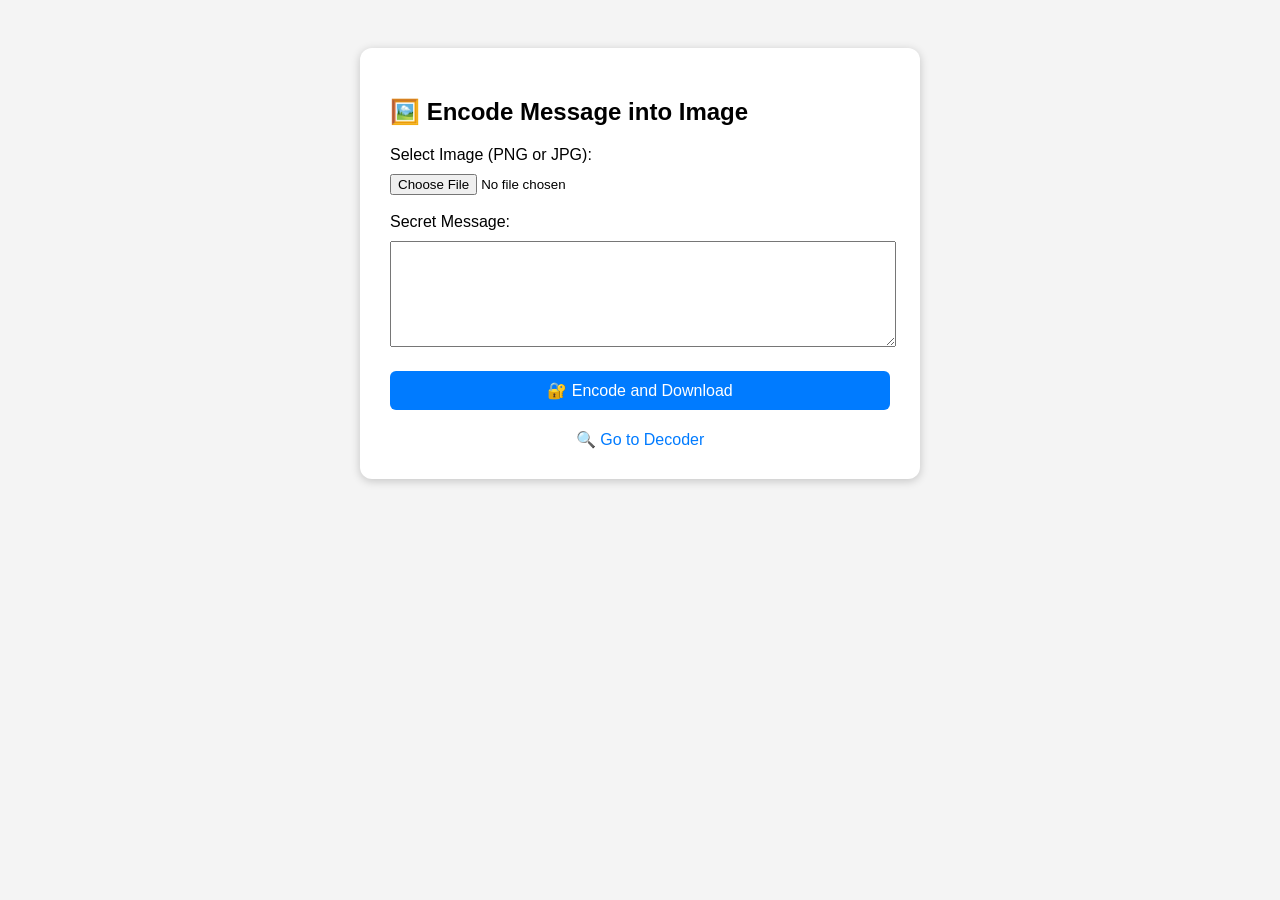
<file: test/templates/index.html>
<!DOCTYPE html>
<html lang="en">
<head>
    <meta charset="UTF-8">
    <title>Image Steganography - Encode</title>
    <style>
        body {
            font-family: Arial, sans-serif;
            padding: 40px;
            background-color: #f4f4f4;
        }
        .container {
            background-color: white;
            padding: 30px;
            border-radius: 12px;
            max-width: 500px;
            margin: auto;
            box-shadow: 0 2px 10px rgba(0,0,0,0.2);
        }
        input[type="file"], textarea {
            width: 100%;
            margin-top: 10px;
        }
        textarea {
            height: 100px;
        }
        button {
            margin-top: 20px;
            padding: 10px;
            width: 100%;
            font-size: 16px;
            background-color: #007bff;
            color: white;
            border: none;
            border-radius: 6px;
        }
        button:hover {
            background-color: #0056b3;
        }
        a {
            display: block;
            text-align: center;
            margin-top: 20px;
            color: #007bff;
            text-decoration: none;
        }
        a:hover {
            text-decoration: underline;
        }
    </style>
</head>
<body>
    <div class="container">
        <h2>🖼️ Encode Message into Image</h2>
        <form method="POST" enctype="multipart/form-data">
            <label for="image">Select Image (PNG or JPG):</label>
            <input type="file" name="image" required><br><br>

            <label for="secret">Secret Message:</label>
            <textarea name="secret" required></textarea><br>

            <button type="submit">🔐 Encode and Download</button>
        </form>

        <a href="/decode">🔍 Go to Decoder</a>
    </div>
</body>
</html>
</file>
